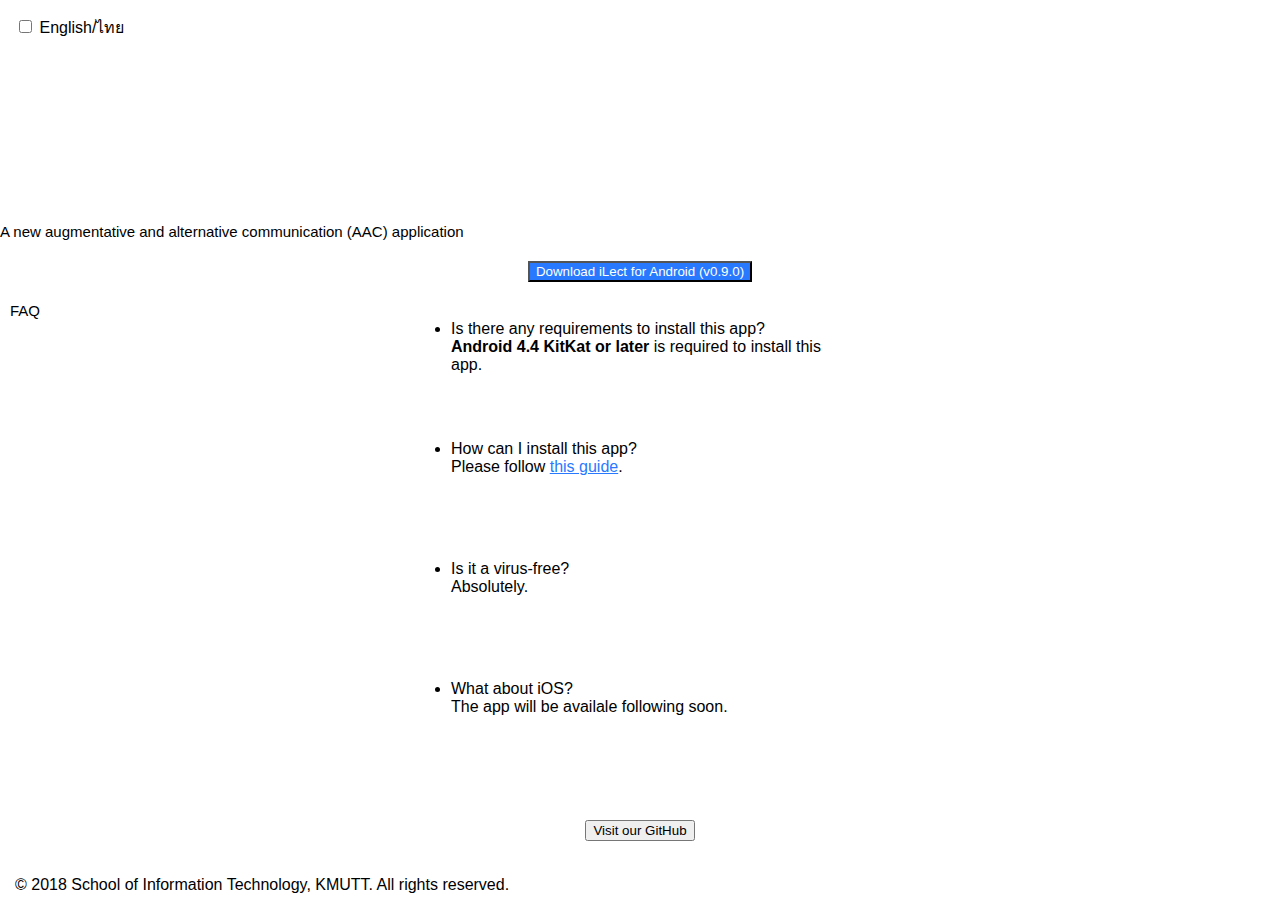
<file: docs/index.html>
<!DOCTYPE html>
<html lang="en">

<head>
    <link rel="icon" href="https://raw.githubusercontent.com/Better-Git/int450.ilect/master/assets/icon.png" type="image/png" sizes="16x16">
    <link rel="stylesheet" href="https://code.getmdl.io/1.3.0/material.blue-light_blue.min.css">
    <link rel="stylesheet" href="style.css">
    <meta charset="utf-8">
    <meta name="viewport" content="initial-scale=1.0, width=device-width">
    <title>Download - iLect</title>
    <script defer src="https://code.getmdl.io/1.3.0/material.min.js"></script>
</head>

<body class="mdl-js-layout">
    <label class="mdl-switch mdl-js-switch mdl-js-ripple-effect switch" for="switch">
        <input class="mdl-switch__input" id="switch" type="checkbox" onclick="window.open('indexTH.html', '_self');">
        <span class="mdl-switch__label">English/ไทย</span>
    </label>
    <div class="logo-row">
        <span class="mdl-layout__title">
            <div class="logo"></div><br>
            <span class="mdl-layout__title">A new augmentative and alternative communication (AAC) application</span>
        </span>
    </div>
    <main class="mdl-layout__content">
        <button class="mdl-button mdl-js-button button center" onclick="window.open('https://github.com/Better-Git/int450.ilect/raw/master/ilect-release.apk', '_self');">
            Download iLect for Android (v0.9.0)
        </button>
        <span class="mdl-layout__title" style="font-weight: 500; padding: 10px;">FAQ</span>
        <ul class="mdl-list">
            <li class="mdl-list__item mdl-list__item--three-line">
                <span class="mdl-list__item-primary-content">
                    <span>Is there any requirements to install this app?</span>
                <span class="mdl-list__item-text-body"><br>
                        <b>Android 4.4 KitKat or later</b> is required to install this app.
                    </span>
                </span>
            </li>
            <li class="mdl-list__item mdl-list__item--three-line">
                <span class="mdl-list__item-primary-content">
                    <span>How can I install this app?</span>
                <span class="mdl-list__item-text-body"><br>
                        Please follow <a href="https://android.gadgethacks.com/how-to/android-basics-enable-unknown-sources-sideload-apps-0161947/">this guide</a>.
                    </span>
                </span>
            </li>
            <li class="mdl-list__item mdl-list__item--three-line">
                <span class="mdl-list__item-primary-content">
                    <span>Is it a virus-free?</span>
                <span class="mdl-list__item-text-body"><br>
                        Absolutely.
                    </span>
                </span>
            </li>
            <li class="mdl-list__item mdl-list__item--three-line">
                <span class="mdl-list__item-primary-content">
                    <span>What about iOS?</span>
                <span class="mdl-list__item-text-body"><br>
                        The app will be availale following soon.
                    </span>
                </span>
            </li>
        </ul>
        <button class="mdl-button mdl-js-button center" style="bottom: 20px;" onclick="window.open('https://github.com/Better-Git/int450.ilect/', '_self');">
            Visit our GitHub
        </button>
    </main>
    <footer class="mdl-mini-footer footer">
        <div class="mdl-mini-footer__left-section">
            <div>© 2018 School of Information Technology, KMUTT. All rights reserved.</div>
        </div>
    </footer>
</body>

</html>
</file>
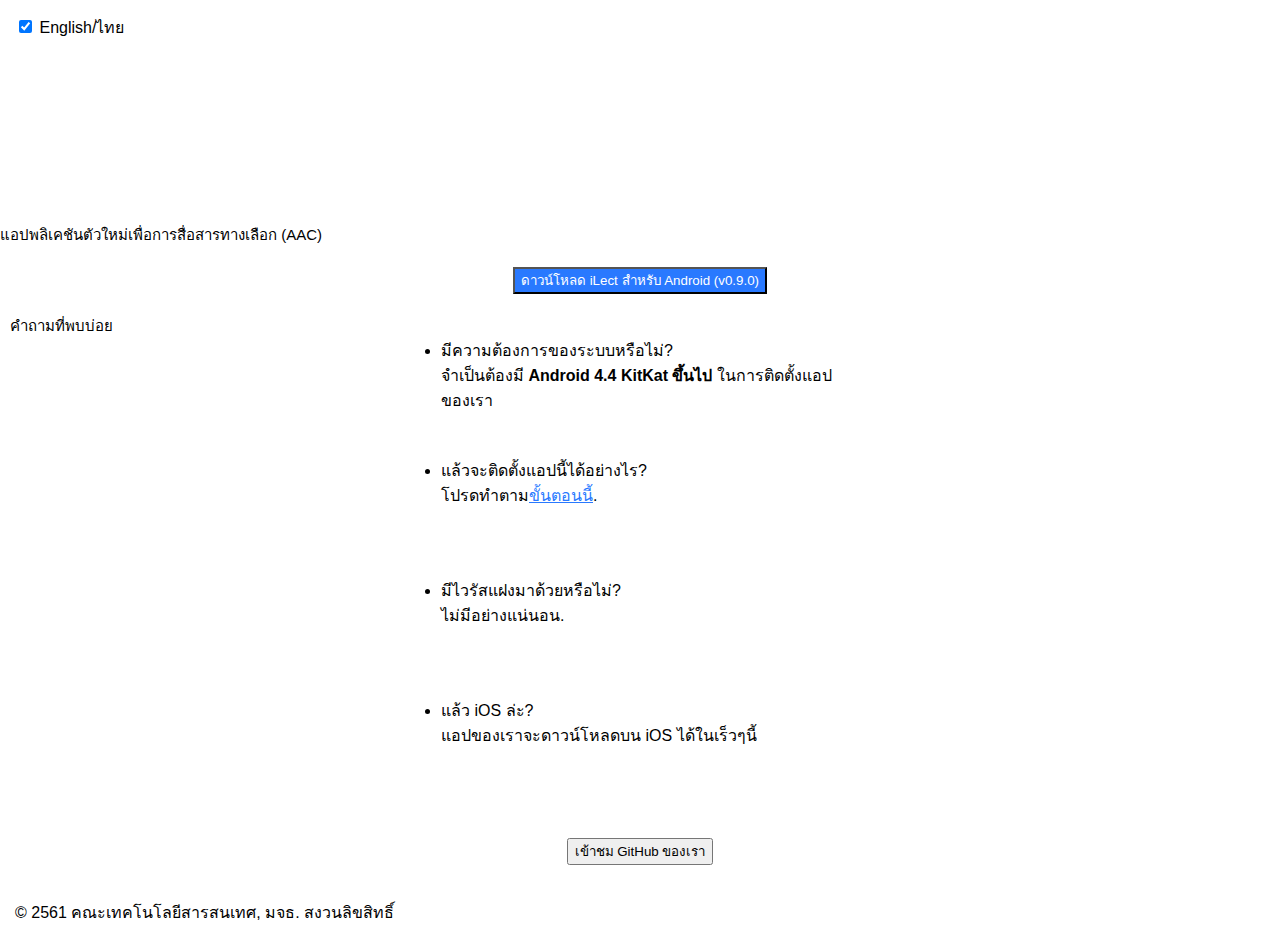
<file: docs/indexTH.html>
<!DOCTYPE html>
<html lang="th">

<head>
    <link rel="icon" href="https://raw.githubusercontent.com/Better-Git/int450.ilect/master/assets/icon.png" type="image/png" sizes="16x16">
    <link rel="stylesheet" href="https://code.getmdl.io/1.3.0/material.blue-light_blue.min.css">
    <link rel="stylesheet" href="style.css">
    <meta charset="utf-8">
    <meta name="viewport" content="initial-scale=1.0, width=device-width">
    <title>ดาวน์โหลด - iLect</title>
    <script defer src="https://code.getmdl.io/1.3.0/material.min.js"></script>
</head>

<body class="mdl-js-layout">
    <label class="mdl-switch mdl-js-switch mdl-js-ripple-effect switch" for="switch">
        <input class="mdl-switch__input" id="switch" type="checkbox" onclick="window.open('index.html', '_self')" checked>
        <span class="mdl-switch__label">English/ไทย</span>
    </label>
    <div class="logo-row">
        <span class="mdl-layout__title">
            <div class="logo"></div><br>
            <span class="mdl-layout__title">แอปพลิเคชันตัวใหม่เพื่อการสื่อสารทางเลือก (AAC)</span>
        </span>
    </div>
    <main class="mdl-layout__content">
        <button class="mdl-button mdl-js-button button center" onclick="window.open('https://github.com/Better-Git/int450.ilect/raw/master/ilect-release.apk', '_self');">
            ดาวน์โหลด iLect สำหรับ Android (v0.9.0)
        </button>
        <span class="mdl-layout__title" style="font-weight: 500; padding: 10px;">คำถามที่พบบ่อย</span>
        <ul class="mdl-list th">
            <li class="mdl-list__item mdl-list__item--three-line">
                <span class="mdl-list__item-primary-content">
                    <span>มีความต้องการของระบบหรือไม่?</span>
                <span class="mdl-list__item-text-body"><br>
                        จำเป็นต้องมี <b>Android 4.4 KitKat ขึ้นไป</b> ในการติดตั้งแอปของเรา
                    </span>
                </span>
            </li>
            <li class="mdl-list__item mdl-list__item--three-line">
                <span class="mdl-list__item-primary-content">
                    <span>แล้วจะติดตั้งแอปนี้ได้อย่างไร?</span>
                <span class="mdl-list__item-text-body"><br>
                        โปรดทำตาม<a href="https://www.iphone-droid.net/what-is-apk-how-to-install/">ขั้นตอนนี้</a>.
                    </span>
                </span>
            </li>
            <li class="mdl-list__item mdl-list__item--three-line">
                <span class="mdl-list__item-primary-content">
                    <span>มีไวรัสแฝงมาด้วยหรือไม่?</span>
                <span class="mdl-list__item-text-body"><br>
                        ไม่มีอย่างแน่นอน.
                    </span>
                </span>
            </li>
            <li class="mdl-list__item mdl-list__item--three-line">
                <span class="mdl-list__item-primary-content">
                    <span>แล้ว iOS ล่ะ?</span>
                <span class="mdl-list__item-text-body"><br>
                        แอปของเราจะดาวน์โหลดบน iOS ได้ในเร็วๆนี้
                    </span>
                </span>
            </li>
        </ul>
        <button class="mdl-button mdl-js-button center" style="bottom: 20px;" onclick="window.open('https://github.com/Better-Git/int450.ilect/', '_self');">
            เข้าชม GitHub ของเรา
        </button>
    </main>
    <footer class="mdl-mini-footer footer">
        <div class="mdl-mini-footer__left-section th">
            © 2561 คณะเทคโนโลยีสารสนเทศ, มจธ. สงวนลิขสิทธิ์
        </div>
    </footer>
</body>

</html>
</file>
<file: docs/style.css>
a {
    color: #2979FF;
}

body {
    display: flex;
    flex-direction: column;
    font-family: 'Roboto', 'Helvetica', sans-serif;
    justify-content: space-between;
    margin: 0;
    padding: 0;
}

@media screen and (min-width: 375px) and (max-width: 450px) {
    .is-small-screen .mdl-layout__title span {
        padding: 0px 10px;
    }
}

@media screen and (min-width: 381px) {
    .mdl-list {
        width: 378px;
    }
}

@media screen and (min-width: 395px) {
    .mdl-list.th {
        width: 398px !important;
    }
}

@media screen and (max-width: 339px) {
    .mdl-mini-footer__left-section.th {
        width: 267px !important;
    }
}

@media screen and (max-width: 374px) {
    .mdl-list {
        width: 300px;
    }
}

@media screen and (max-width: 394px) {
    .mdl-list.th {
        width: 300px !important;
    }
}

@media screen and (max-width: 463px) {
    .mdl-mini-footer__left-section {
        width: 333px !important;
    }
}

.is-small-screen .mdl-layout__title span {
    line-height: 1.6;
}

.is-small-screen .logo {
    height: 100px;
    width: 100px;
}

.mdl-switch.is-checked .mdl-switch__thumb {
    background-color: #75a7ff;
}

.mdl-switch.is-checked .mdl-switch__track {
    background: #004ecb;
}

.button {
    background-color: #2979FF;
    color: white;
}

.center {
    display: flex;
    justify-content: space-between;
    margin: 20px auto;
}

.footer {
    margin: 0;
    padding: 15px;
}

.logo {
    background: url("https://raw.githubusercontent.com/Better-Git/int450.ilect/master/assets/icon.png") 50% no-repeat;
    background-size: cover;
    height: 150px;
    width: 150px;
    margin: auto;
}

.mdl-layout__title {
    color: black;
    font-size: 15px;
    text-align: center;
}

.mdl-list {
    margin: 0 auto;
    padding: 0;
}

.mdl-list__item--three-line {
    min-height: 120px !important;
}

.mdl-list__item-primary-content {
    min-height: 80px !important;
}

.switch {
    margin: 15px;
    max-width: 50%;
}
</file>
